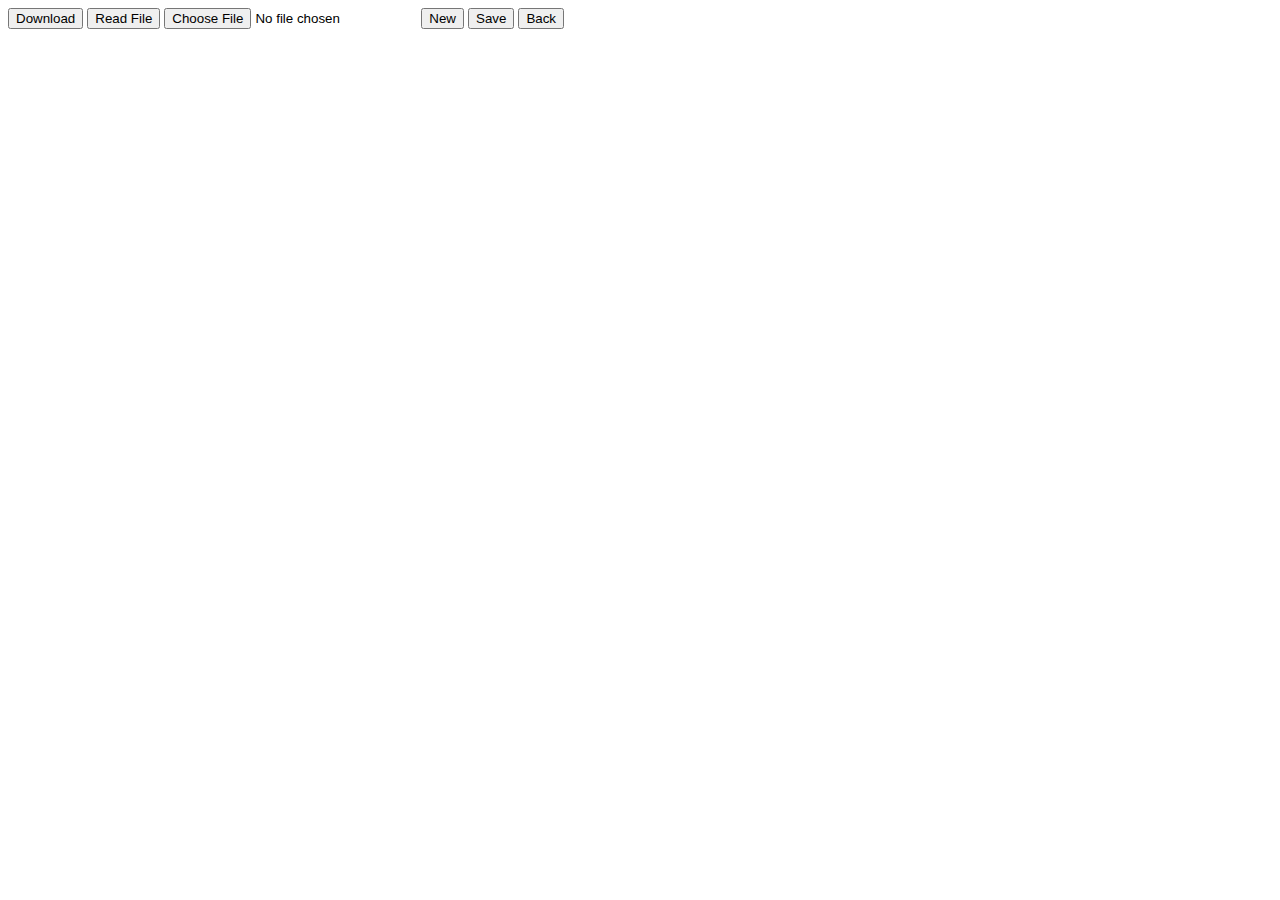
<file: editor/editor.html>
<!DOCTYPE html>
<html lang="en">
  <head>
    <meta charset="UTF-8" />
    <meta name="viewport" content="width=device-width, initial-scale=1.0" />
    <title>Parks Editor</title>
    <style>
      .istrue {
        background-color: green;
        color: white;
      }
      #amenity-content {
        font-size: 1.25em;
      }
      img {
        max-height: 300px;
      }
    </style>
  </head>
  <body>
    <button id="file-download">Download</button>
    <button id="file-load">Read File</button>
    <input type="file" id="file-input" />
    <button id="json-add">New</button>
    <button id="json-save">Save</button>
    <button id="json-back">Back</button>
    <div style="display: flex">
      <pre id="file-content" style="width: 30%"></pre>
      <pre id="location-content" style="margin-right: 3em"></pre>
      <pre id="amenity-content" style="margin-right: 3em"></pre>
      <pre id="image-content"></pre>
    </div>

    <script src="editor.js"></script>
  </body>
</html>
</file>
